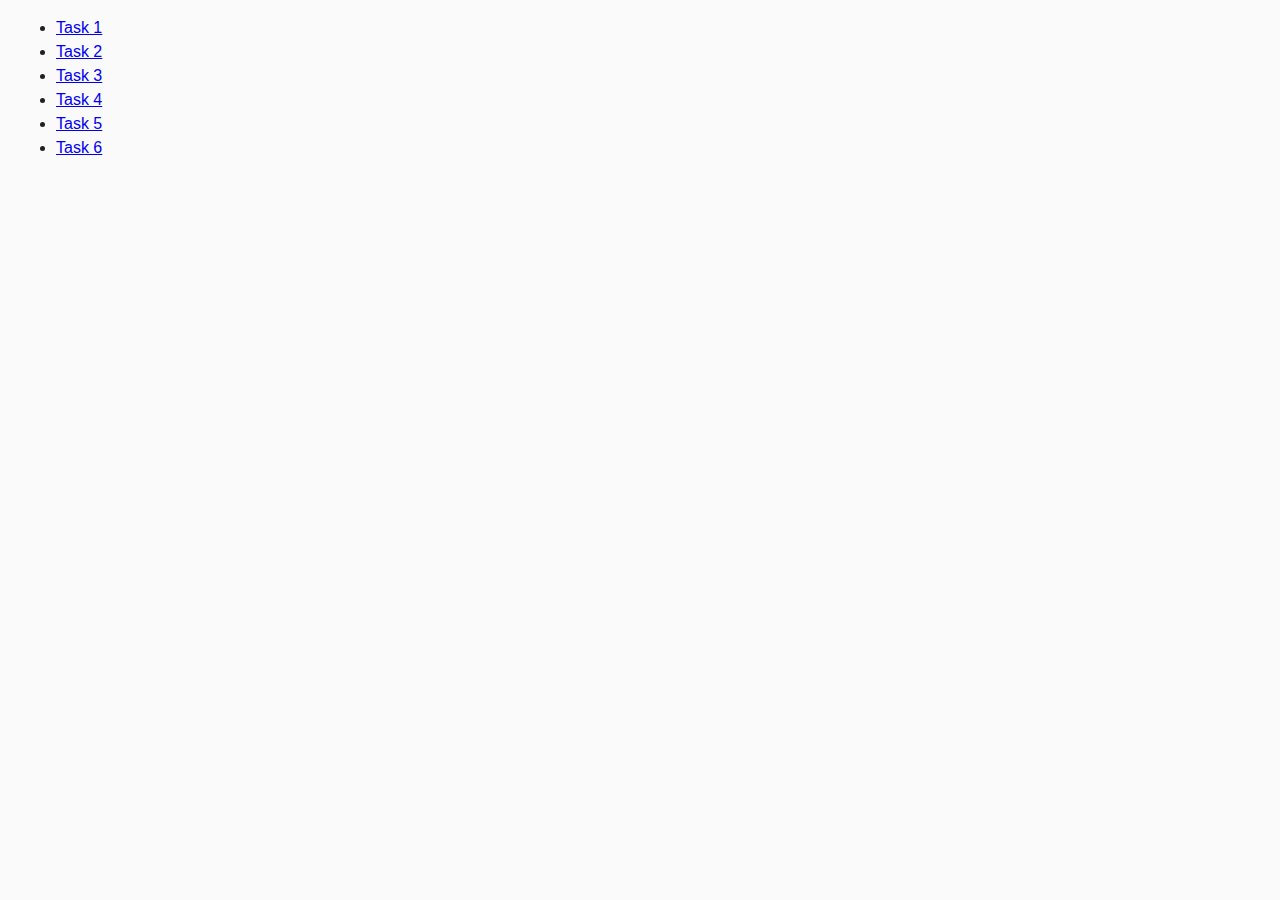
<file: index.html>
<!DOCTYPE html>
<html lang="en">
  <head>
    <meta charset="UTF-8" />
    <meta http-equiv="X-UA-Compatible" content="IE=edge" />
    <meta name="viewport" content="width=device-width, initial-scale=1.0" />
    <title>Homework 7</title>
    <link rel="stylesheet" href="css/common.css" />
  </head>
  <body>
    <ul>
      <li><a href="task-1.html">Task 1</a></li>
      <li><a href="task-2.html">Task 2</a></li>
      <li><a href="task-3.html">Task 3</a></li>
      <li><a href="task-4.html">Task 4</a></li>
      <li><a href="task-5.html">Task 5</a></li>
      <li><a href="task-6.html">Task 6</a></li>
    </ul>
  </body>
</html>
</file>
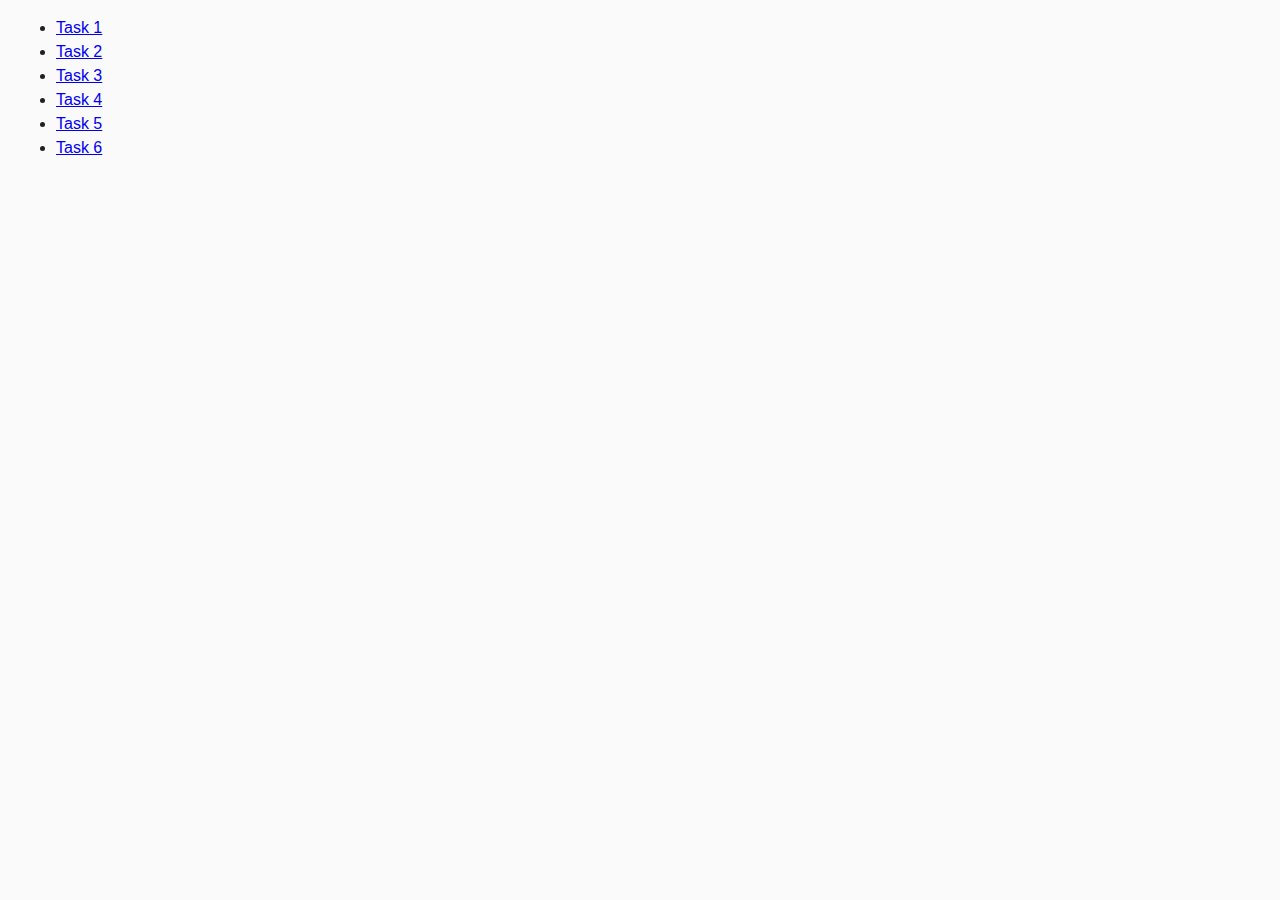
<file: html/index.html>
<!DOCTYPE html>
<html lang="en">
  <head>
    <meta charset="UTF-8" />
    <meta http-equiv="X-UA-Compatible" content="IE=edge" />
    <meta name="viewport" content="width=device-width, initial-scale=1.0" />
    <title>Homework 7</title>
    <link rel="stylesheet" href="../css/common.css" />
  </head>
  <body>
    <ul>
      <li><a href="task-1.html">Task 1</a></li>
      <li><a href="task-2.html">Task 2</a></li>
      <li><a href="task-3.html">Task 3</a></li>
      <li><a href="task-4.html">Task 4</a></li>
      <li><a href="task-5.html">Task 5</a></li>
      <li><a href="task-6.html">Task 6</a></li>
    </ul>
  </body>
</html>
</file>
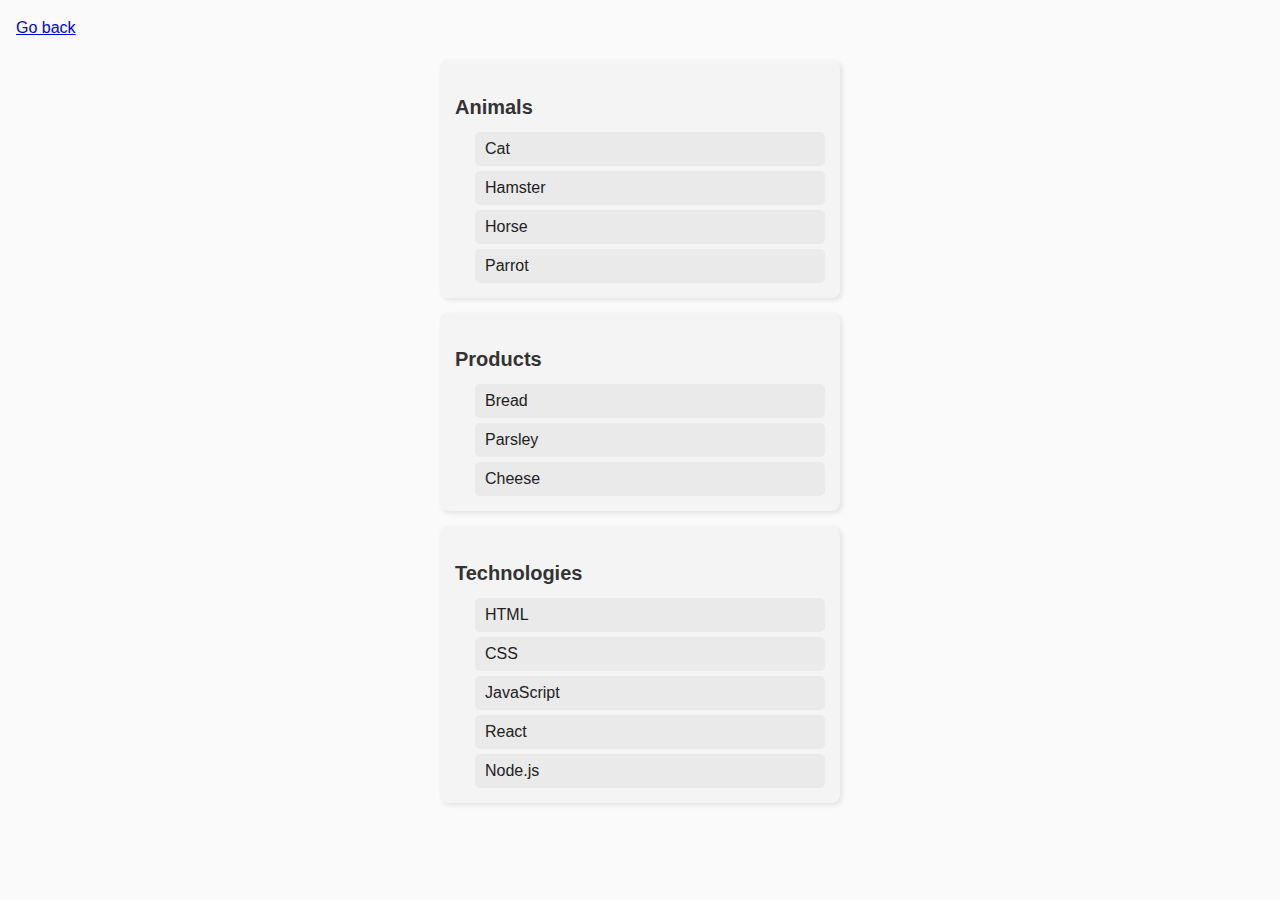
<file: task-1.html>
<!DOCTYPE html>
<html lang="en">
  <head>
    <meta charset="UTF-8" />
    <meta http-equiv="X-UA-Compatible" content="IE=edge" />
    <meta name="viewport" content="width=device-width, initial-scale=1.0" />
    <title>Task 1</title>
    <link rel="stylesheet" href="css/common.css" />
    <link rel="stylesheet" href="css/task-1.css" />
  </head>
  <body>
    <p><a href="index.html">Go back</a></p>

    <ul id="categories">
      <li class="item">
        <h2>Animals</h2>
        <ul>
          <li>Cat</li>
          <li>Hamster</li>
          <li>Horse</li>
          <li>Parrot</li>
        </ul>
      </li>
      <li class="item">
        <h2>Products</h2>
        <ul>
          <li>Bread</li>
          <li>Parsley</li>
          <li>Cheese</li>
        </ul>
      </li>
      <li class="item">
        <h2>Technologies</h2>
        <ul>
          <li>HTML</li>
          <li>CSS</li>
          <li>JavaScript</li>
          <li>React</li>
          <li>Node.js</li>
        </ul>
      </li>
    </ul>

    <script src="./js/task-1.js" type="module"></script>
  </body>
</html>
</file>
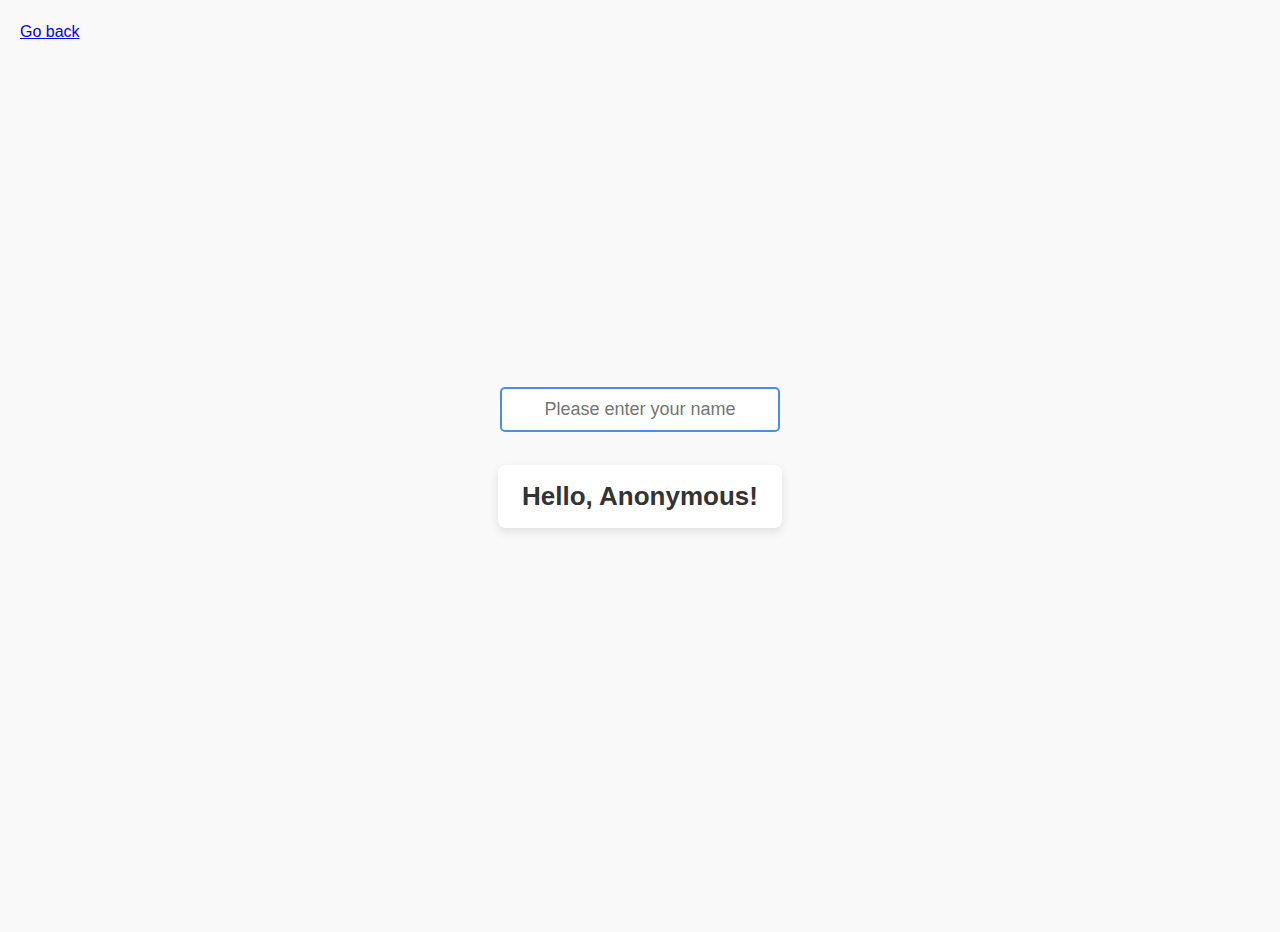
<file: task-3.html>
<!DOCTYPE html>
<html lang="en">
  <head>
    <meta charset="UTF-8" />
    <meta http-equiv="X-UA-Compatible" content="IE=edge" />
    <meta name="viewport" content="width=device-width, initial-scale=1.0" />
    <title>Task 3</title>
    <link rel="stylesheet" href="css/common.css" />
    <link rel="stylesheet" href="css/task-3.css" />
  </head>
  <body>
    <p><a href="index.html">Go back</a></p>

    <input type="text" id="name-input" placeholder="Please enter your name" />
    <h1>Hello, <span id="name-output">Anonymous</span>!</h1>

    <script src="./js/task-3.js" type="module"></script>
  </body>
</html>
</file>
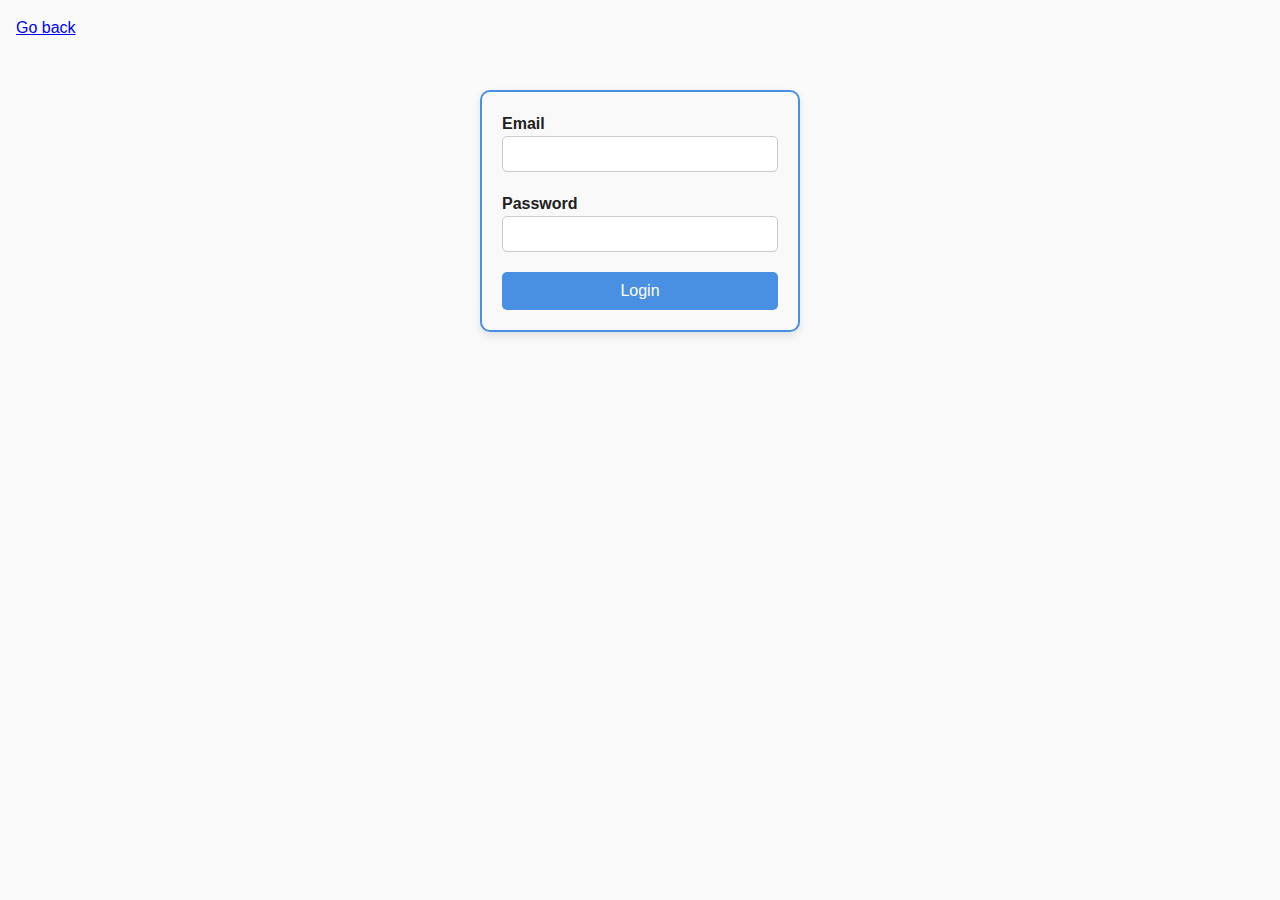
<file: task-4.html>
<!DOCTYPE html>
<html lang="en">
  <head>
    <meta charset="UTF-8" />
    <meta http-equiv="X-UA-Compatible" content="IE=edge" />
    <meta name="viewport" content="width=device-width, initial-scale=1.0" />
    <title>Task 4</title>
    <link rel="stylesheet" href="css/common.css" />
    <link rel="stylesheet" href="css/task-4.css" />
  </head>
  <body>
    <p><a href="index.html">Go back</a></p>

    <form class="login-form">
      <label>
        Email
        <input type="email" name="email" />
      </label>
      <label>
        Password
        <input type="password" name="password" />
      </label>
      <button type="submit">Login</button>
    </form>

    <script src="./js/task-4.js" type="module"></script>
  </body>
</html>
</file>
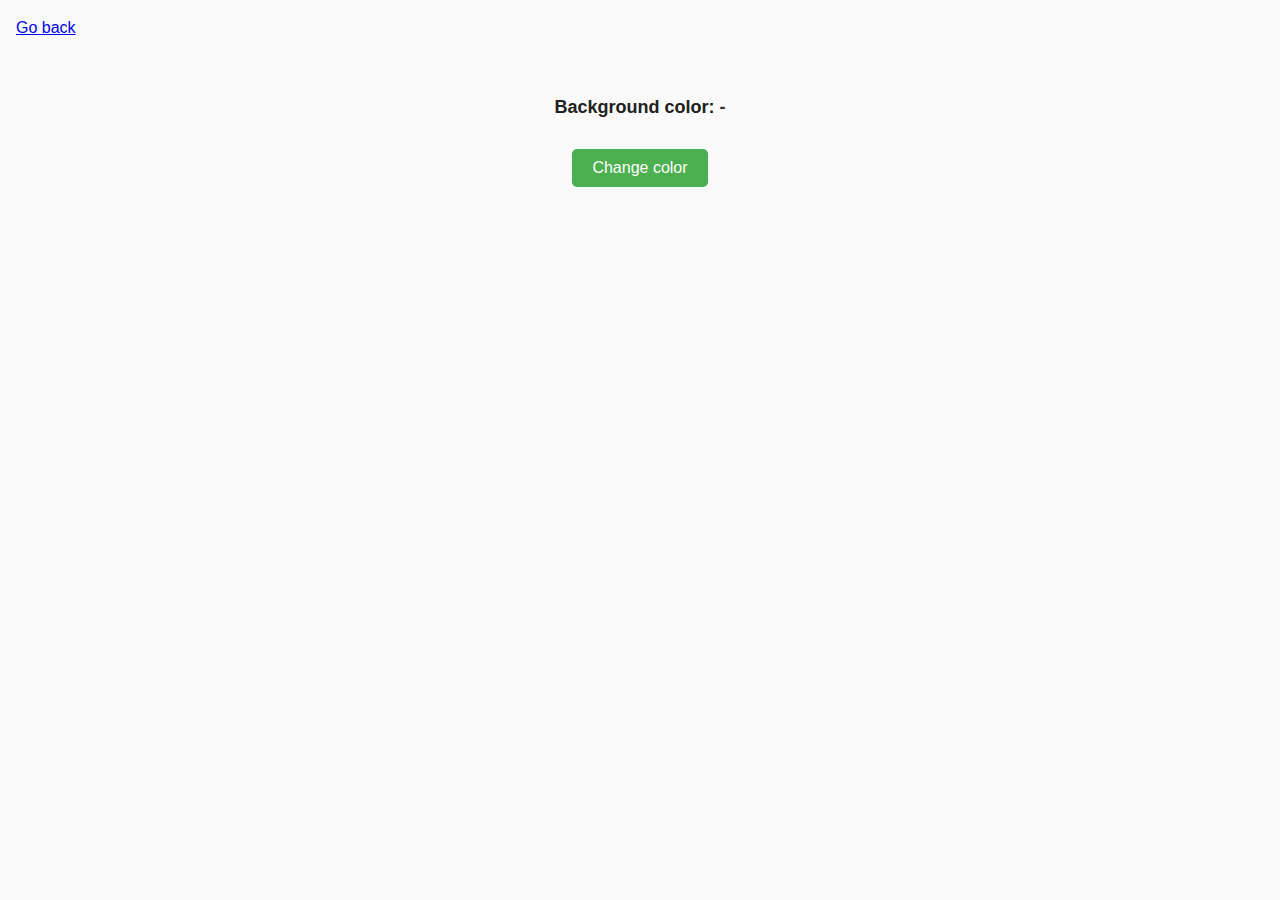
<file: task-5.html>
<!DOCTYPE html>
<html lang="en">
  <head>
    <meta charset="UTF-8" />
    <meta http-equiv="X-UA-Compatible" content="IE=edge" />
    <meta name="viewport" content="width=device-width, initial-scale=1.0" />
    <title>Task 5</title>
    <link rel="stylesheet" href="css/common.css" />
    <link rel="stylesheet" href="css/task-5.css" />
  </head>
  <body>
    <p><a href="index.html">Go back</a></p>

    <div class="widget">
      <p>Background color: <span class="color">-</span></p>
      <button type="button" class="change-color">Change color</button>
    </div>

    <script src="./js/task-5.js" type="module"></script>
  </body>
</html>
</file>
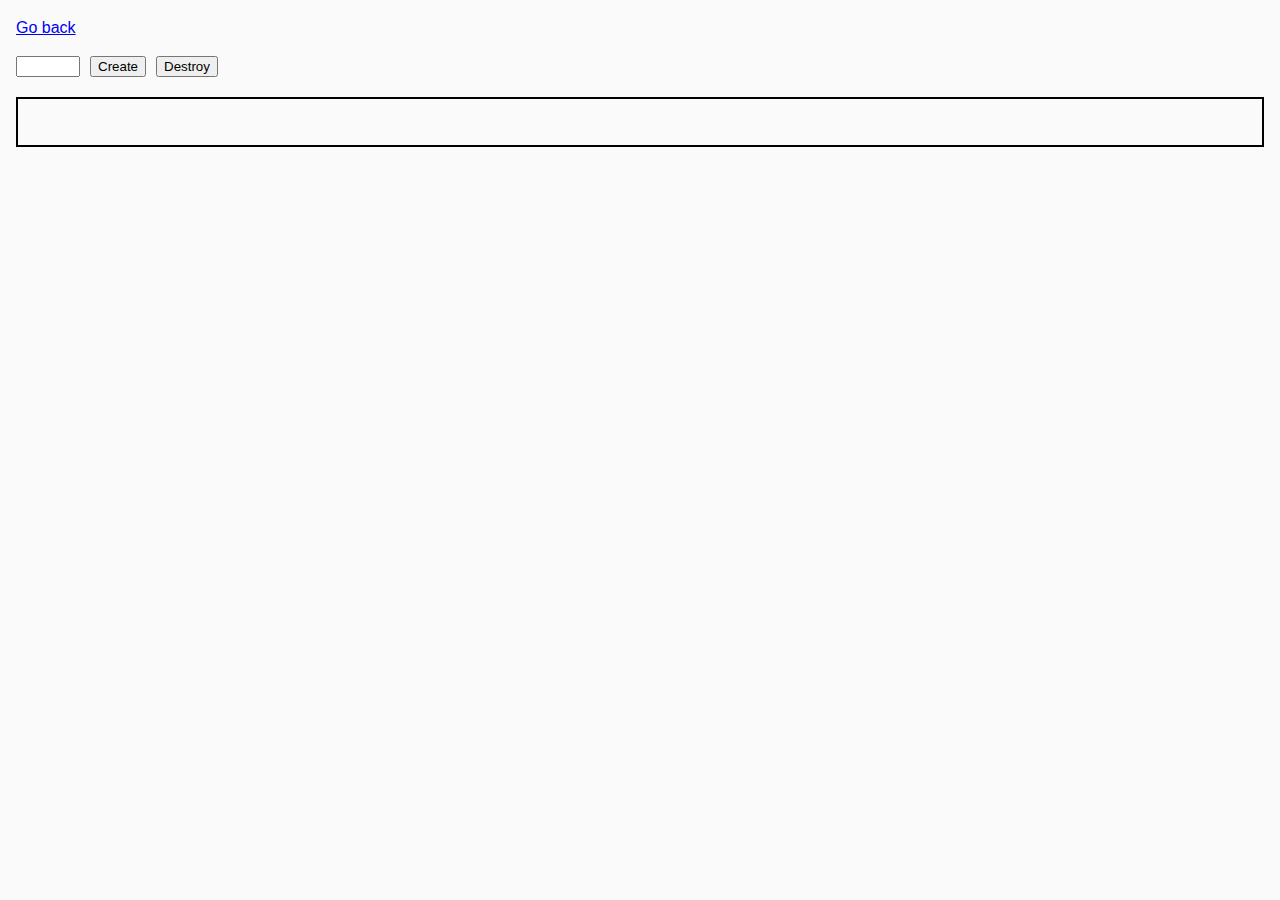
<file: task-6.html>
<!DOCTYPE html>
<html lang="en">
  <head>
    <meta charset="UTF-8" />
    <meta http-equiv="X-UA-Compatible" content="IE=edge" />
    <meta name="viewport" content="width=device-width, initial-scale=1.0" />
    <title>Task 6</title>
    <link rel="stylesheet" href="css/common.css" />
    <link rel="stylesheet" href="css/task-6.css" />
  </head>
  <body>
    <p><a href="index.html">Go back</a></p>

    <div id="controls">
      <input type="number" min="1" max="100" step="1" />
      <button type="button" data-create>Create</button>
      <button type="button" data-destroy>Destroy</button>
    </div>

    <div id="boxes"></div>

    <script src="./js/task-6.js" type="module"></script>
  </body>
</html>
</file>
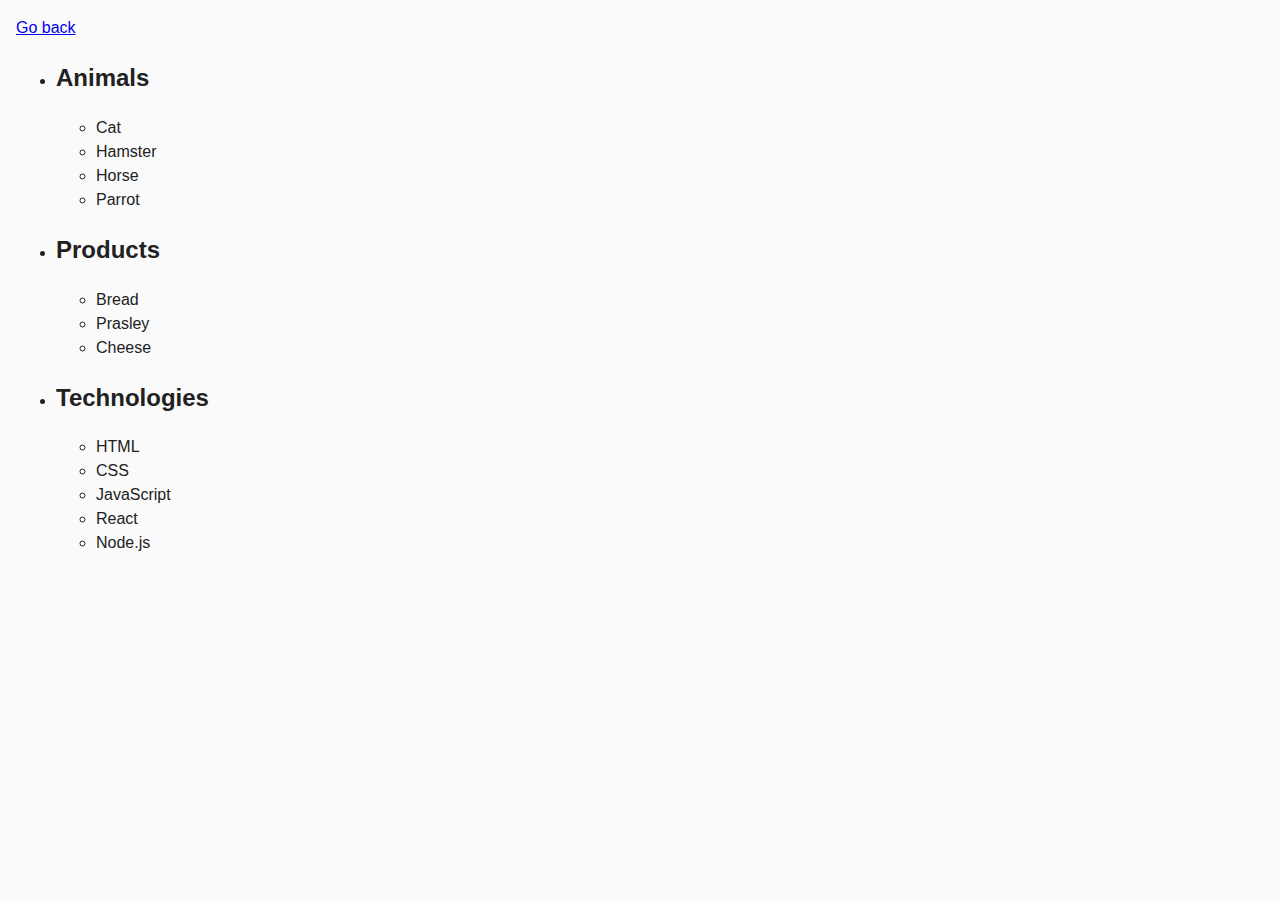
<file: html/task-1.html>
<!DOCTYPE html>
<html lang="en">
  <head>
    <meta charset="UTF-8" />
    <meta http-equiv="X-UA-Compatible" content="IE=edge" />
    <meta name="viewport" content="width=device-width, initial-scale=1.0" />
    <title>Task 1</title>
    <link rel="stylesheet" href="../css/common.css" />
  </head>
  <body>
    <p><a href="./index.html">Go back</a></p>

    <ul id="categories">
      <li class="item">
        <h2>Animals</h2>

        <ul>
          <li>Cat</li>
          <li>Hamster</li>
          <li>Horse</li>
          <li>Parrot</li>
        </ul>
      </li>
      <li class="item">
        <h2>Products</h2>

        <ul>
          <li>Bread</li>
          <li>Prasley</li>
          <li>Cheese</li>
        </ul>
      </li>
      <li class="item">
        <h2>Technologies</h2>

        <ul>
          <li>HTML</li>
          <li>CSS</li>
          <li>JavaScript</li>
          <li>React</li>
          <li>Node.js</li>
        </ul>
      </li>
    </ul>

    <script src="../js/task-1.js" type="module"></script>
  </body>
</html>
</file>
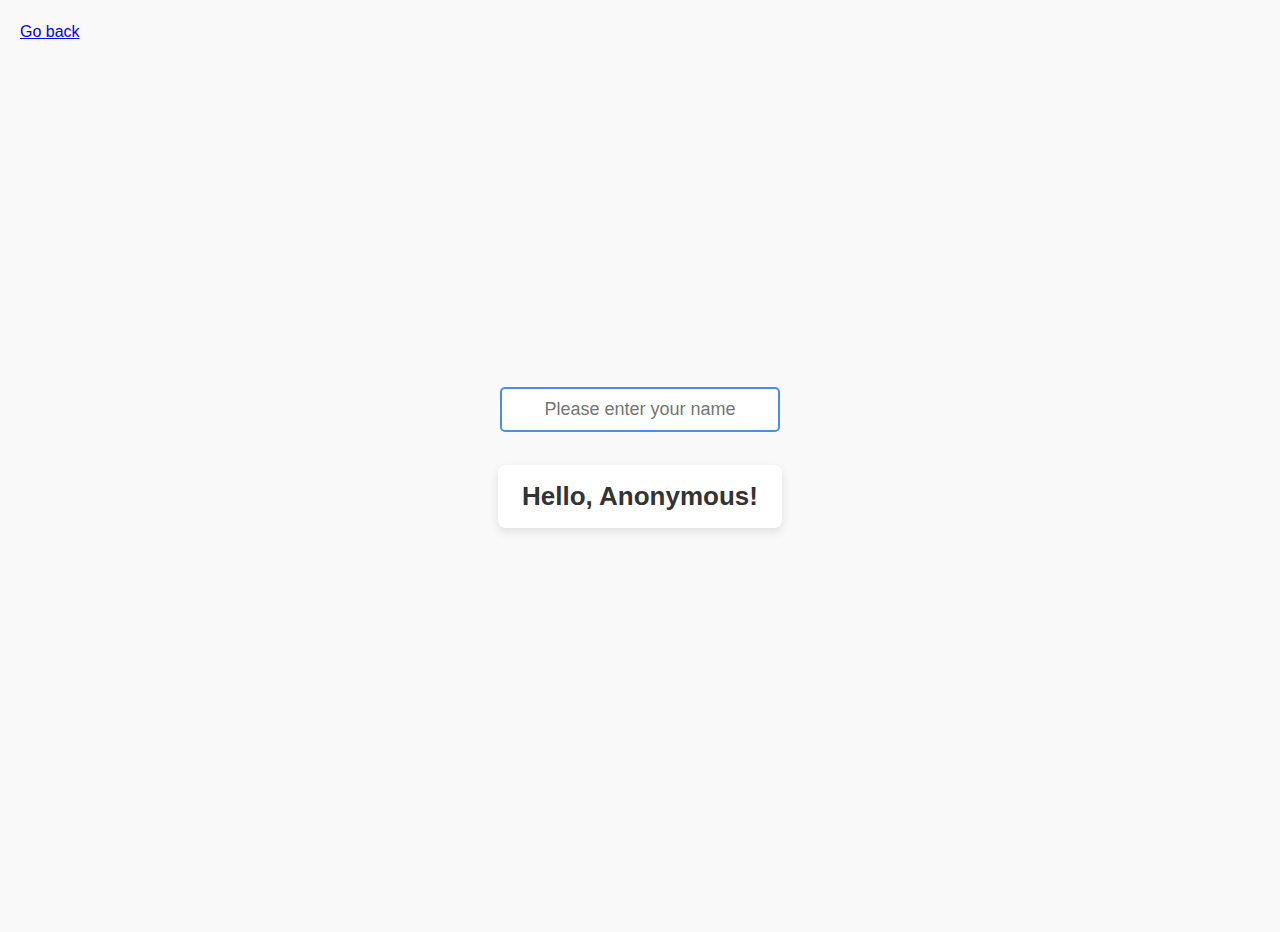
<file: html/task-3.html>
<!DOCTYPE html>
<html lang="en">
  <head>
    <meta charset="UTF-8" />
    <meta http-equiv="X-UA-Compatible" content="IE=edge" />
    <meta name="viewport" content="width=device-width, initial-scale=1.0" />
    <title>Task 3</title>
    <link rel="stylesheet" href="../css/common.css" />
    <link rel="stylesheet" href="../css/task-3.css" />
  </head>
  <body>
    <p><a href="./index.html">Go back</a></p>

    <input type="text" id="name-input" placeholder="Please enter your name" />
    <h1>Hello, <span id="name-output">Anonymous</span>!</h1>

    <script src="/js/task-3.js" type="module"></script>
  </body>
</html>
</file>
<file: css/common.css>
* {
  box-sizing: border-box;
}

body {
  margin: 16px;
  font-family: -apple-system, BlinkMacSystemFont, 'Segoe UI', Roboto, Oxygen,
    Ubuntu, Cantarell, 'Open Sans', 'Helvetica Neue', sans-serif;
  -webkit-font-smoothing: antialiased;
  -moz-osx-font-smoothing: grayscale;
  background-color: #fafafa;
  color: #212121;
  line-height: 1.5;
}
</file>
<file: css/task-1.css>
#categories {
    list-style: none;
    padding: 0;
    max-width: 400px;
    margin: 20px auto;
  }
  
  .item {
    background-color: #f4f4f4;
    border-radius: 8px;
    padding: 15px;
    margin-bottom: 15px;
    box-shadow: 2px 2px 5px rgba(0, 0, 0, 0.1);
  }
  
  h2 {
    font-size: 20px;
    margin-bottom: 10px;
    color: #333;
  }
  
  ul {
    list-style: none;
    padding-left: 20px;
  }
  
  li {
    background-color: #eaeaea;
    border-radius: 5px;
    padding: 5px 10px;
    margin-bottom: 5px;
  }
  
  li:last-child {
    margin-bottom: 0;
  }
</file>
<file: css/task-3.css>
body {
    display: flex;
    flex-direction: column;
    align-items: center;
    justify-content: center;
    height: 100vh;
    background-color: #f9f9f9;
    font-family: Arial, sans-serif;
  }
  

  #name-input {
    width: 280px;
    padding: 10px;
    font-size: 18px;
    border: 2px solid #4a90e2;
    border-radius: 5px;
    margin-bottom: 15px;
    text-align: center;
    outline: none;
    transition: border-color 0.3s ease, box-shadow 0.3s ease;
  }
  
  #name-input:focus {
    border-color: #357ab8;
    box-shadow: 0px 0px 10px rgba(74, 144, 226, 0.5);
  }
  
  h1 {
    font-size: 26px;
    color: #333;
    background-color: #fff;
    padding: 12px 24px;
    border-radius: 8px;
    box-shadow: 0px 4px 10px rgba(0, 0, 0, 0.1);
    transition: transform 0.2s ease-in-out;
  }
  
  h1:hover {
    transform: scale(1.02);
  }


p {
    position: absolute;
    top: 20px;
    left: 20px;
    margin: 0;
  }
</file>
<file: css/task-4.css>
.login-form {
    max-width: 320px;
    margin: 50px auto;
    padding: 20px;
    border: 2px solid #4a90e2;
    border-radius: 10px;
    background-color: #f9f9f9;
    box-shadow: 0px 4px 10px rgba(0, 0, 0, 0.1);
  }
  

  .login-form label {
    display: block;
    font-weight: bold;
    margin-bottom: 5px;
  }
  
  .login-form input {
    width: 100%;
    padding: 8px;
    margin-bottom: 15px;
    border: 1px solid #ccc;
    border-radius: 5px;
    font-size: 16px;
  }
  

  .login-form button {
    width: 100%;
    padding: 10px;
    background-color: #4a90e2;
    color: white;
    font-size: 16px;
    border: none;
    border-radius: 5px;
    cursor: pointer;
    transition: background-color 0.3s ease;
  }
  
  .login-form button:hover {
    background-color: #357ab8;
  }
</file>
<file: css/task-5.css>
.widget {
    display: flex;
    flex-direction: column;
    align-items: center;
    justify-content: center;
    gap: 10px;
    padding: 20px;
    font-size: 18px;
    font-weight: bold;
  }
  
  .change-color {
    padding: 10px 20px;
    font-size: 16px;
    border: none;
    border-radius: 5px;
    cursor: pointer;
    background-color: #4caf50;
    color: white;
    transition: background-color 0.3s ease;
  }
  
  .change-color:hover {
    background-color: #45a049;
  }
  
  .color {
    font-weight: bold;
    color: #333;
  }
</file>
<file: css/task-6.css>
#controls {
    display: flex;
    gap: 10px;
    margin-bottom: 20px;
  }
  
  #boxes {
    display: flex;
    flex-wrap: wrap;
    gap: 10px;
    padding: 10px;
    border: 2px solid black;
    min-height: 50px;
  }
</file>
